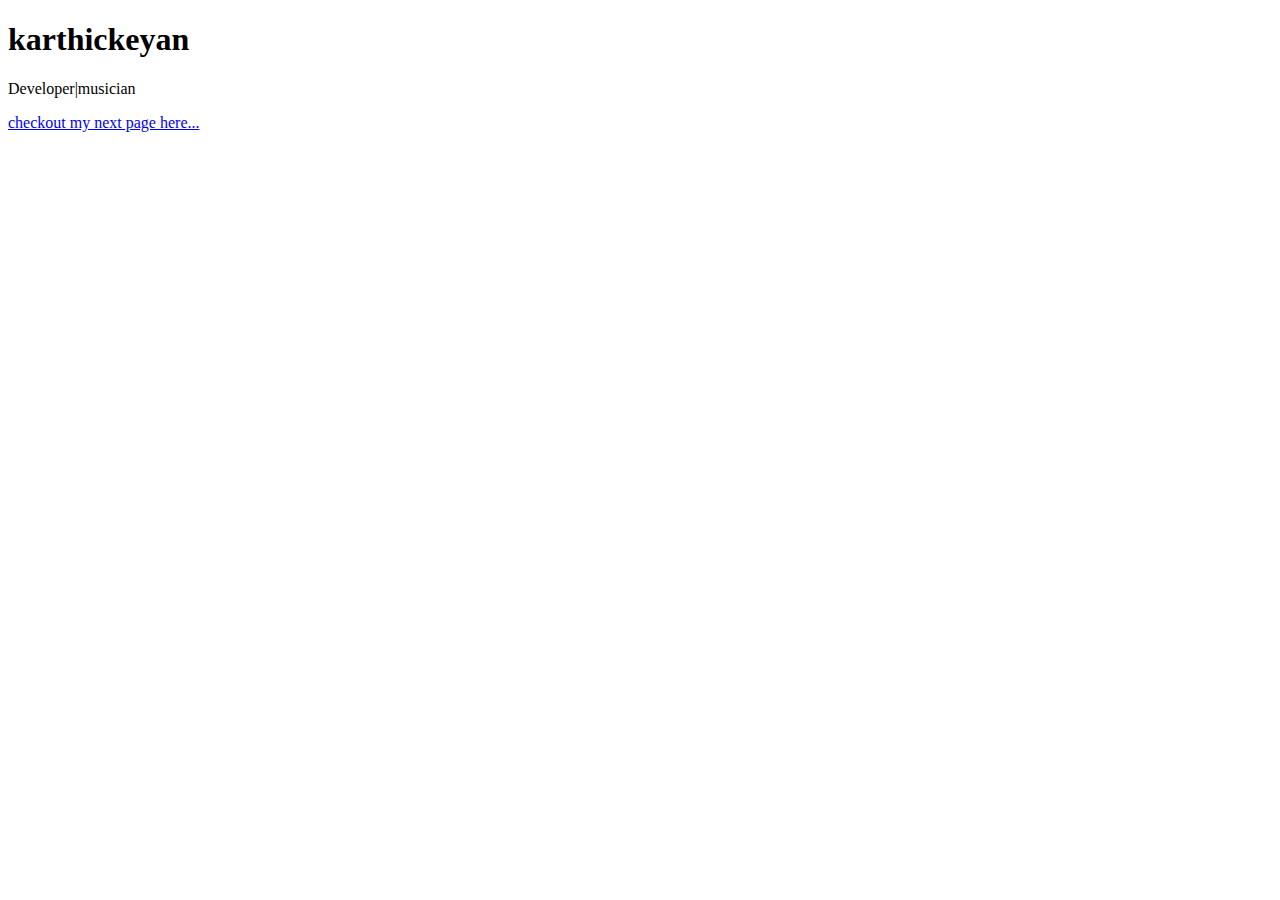
<file: anchor-tag/index.html>
<!DOCTYPE html>
<html lang="en">
  <head>
    <meta charset="UTF-8" />
    <meta name="viewport" content="width=device-width, initial-scale=1.0" />
    <title>anchor tag</title>
  </head>
  <body>
    <div>
      <h1>karthickeyan</h1>
      <p>Developer|musician</p>
      <a href="next.html">checkout my next page here...</a>
    </div>
  </body>
</html>
</file>
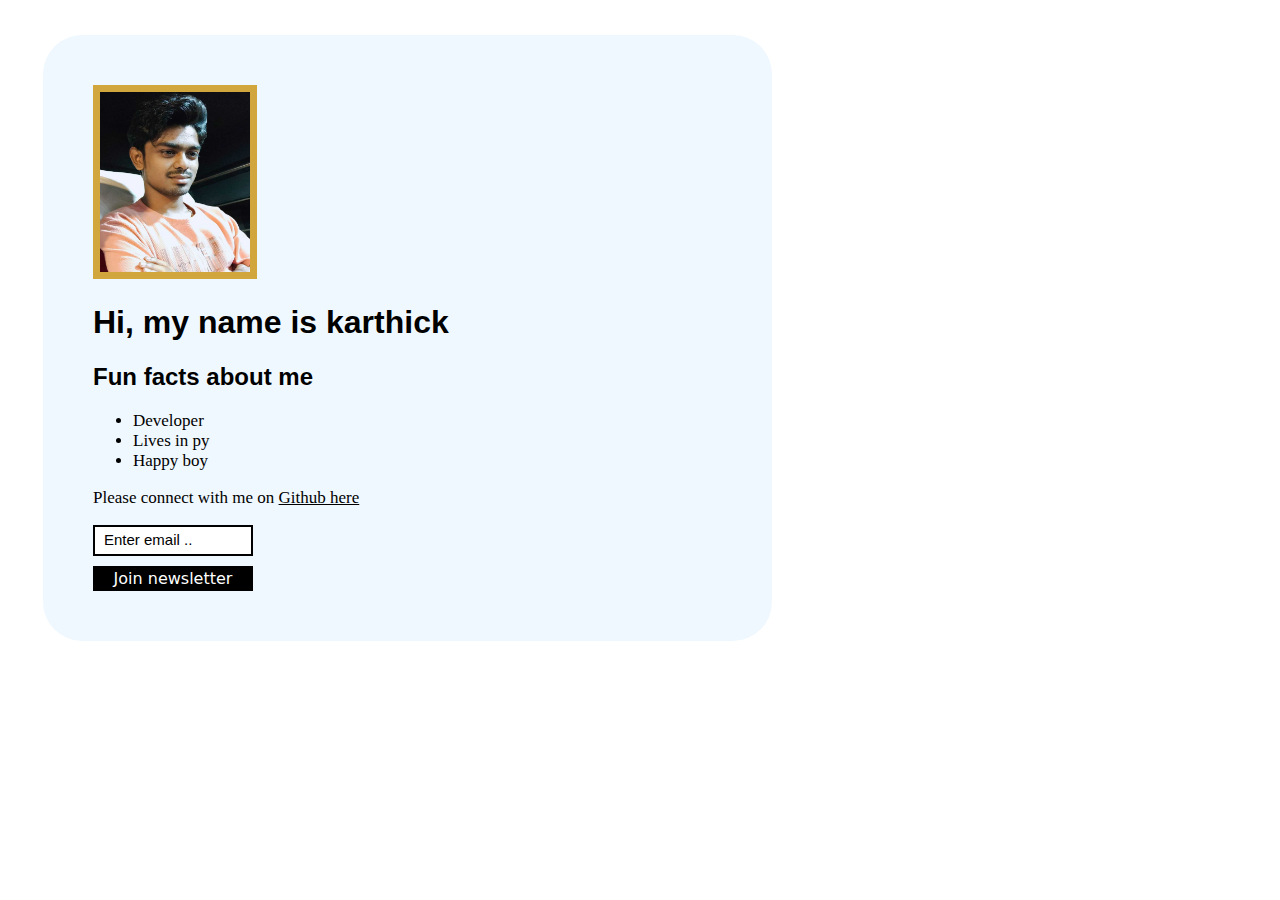
<file: app/index.html>
<!DOCTYPE html>
<html lang="en">
  <head>
    <meta charset="UTF-8" />
    <meta name="viewport" content="width=device-width, initial-scale=1.0" />
    <title>first-website</title>
    <link rel="stylesheet" href="style.css" />
  </head>
  <body>
    <div class="main-div">
      <div class="first-section">
        <img
          src="assets/IMG_20230821_142634.jpg"
          alt=""
          width="150px"
          height="180px"
        />
        <h1>Hi, my name is karthick</h1>
        <div class="second-section">
          <h2>Fun facts about me</h2>
          <ul>
            <li>Developer</li>
            <li>Lives in py</li>
            <li>Happy boy</li>
          </ul>
          <p>
            Please connect with me on
            <a
              href="https://github.com/karthickeyan-mediwave/first-website"
              target="_blank"
              >Github here</a
            >
          </p>
          <input type="email" placeholder="Enter email .." />
          <button class="btn">Join newsletter</button>
        </div>
      </div>
    </div>
  </body>
</html>
</file>
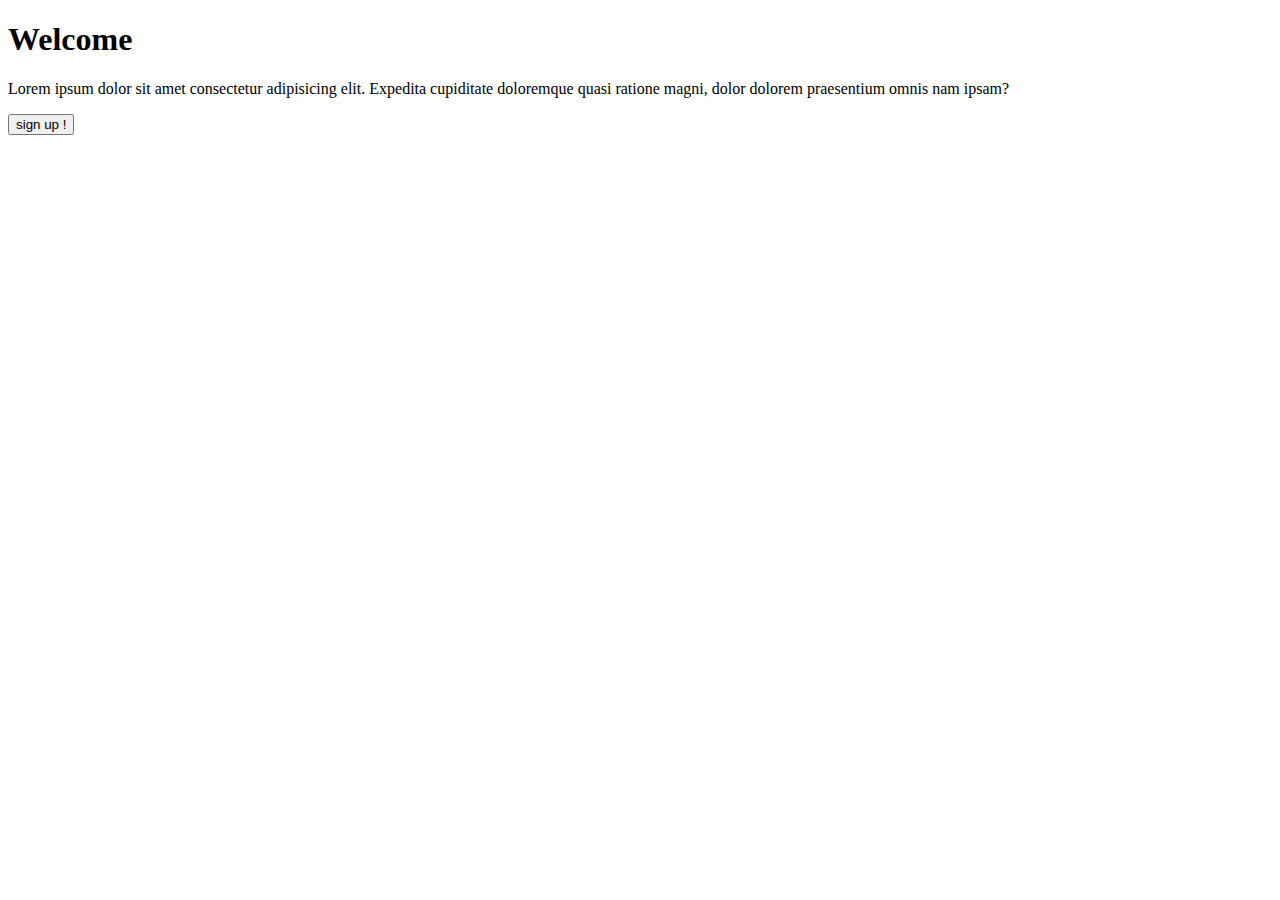
<file: button-tag/index.html>
<!DOCTYPE html>
<html lang="en">
  <head>
    <meta charset="UTF-8" />
    <meta name="viewport" content="width=device-width, initial-scale=1.0" />
    <title>button</title>
  </head>
  <body>
    <div>
      <h1>Welcome</h1>
      <p>
        Lorem ipsum dolor sit amet consectetur adipisicing elit. Expedita
        cupiditate doloremque quasi ratione magni, dolor dolorem praesentium
        omnis nam ipsam?
      </p>
      <button>sign up !</button>
    </div>
  </body>
</html>
</file>
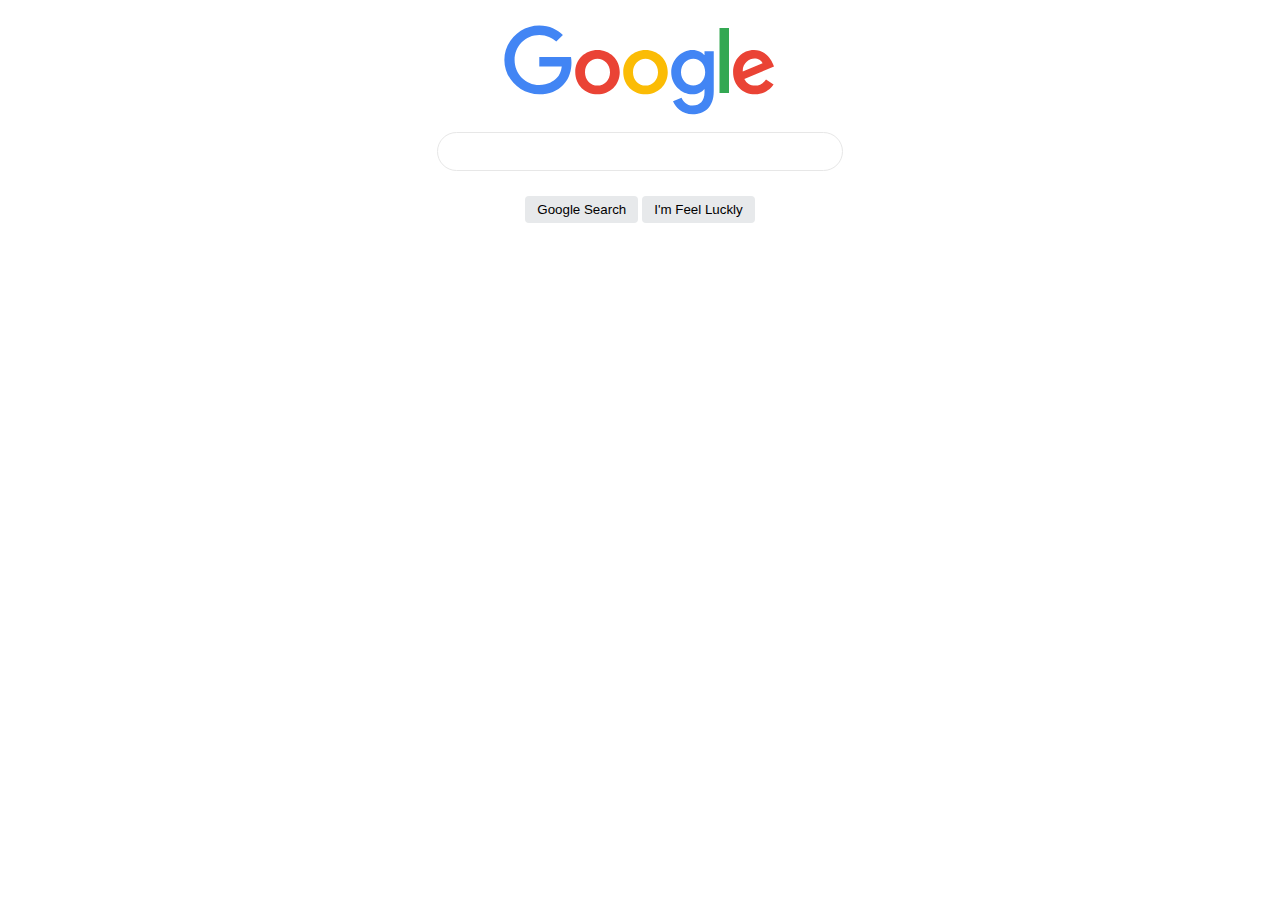
<file: google/index.html>
<!DOCTYPE html>
<html lang="en">
  <head>
    <meta charset="UTF-8" />
    <meta name="viewport" content="width=device-width, initial-scale=1.0" />
    <title>google</title>
    <link rel="stylesheet" href="style.css" />
  </head>
  <body>
    <div class="main-div">
      <img src="/app/assets/google_logo.svg" alt="" />
      <input type="text" />
      <button class="btn">Google Search</button>
      <button class="btn">I'm Feel Luckly</button>
    </div>
  </body>
</html>
</file>
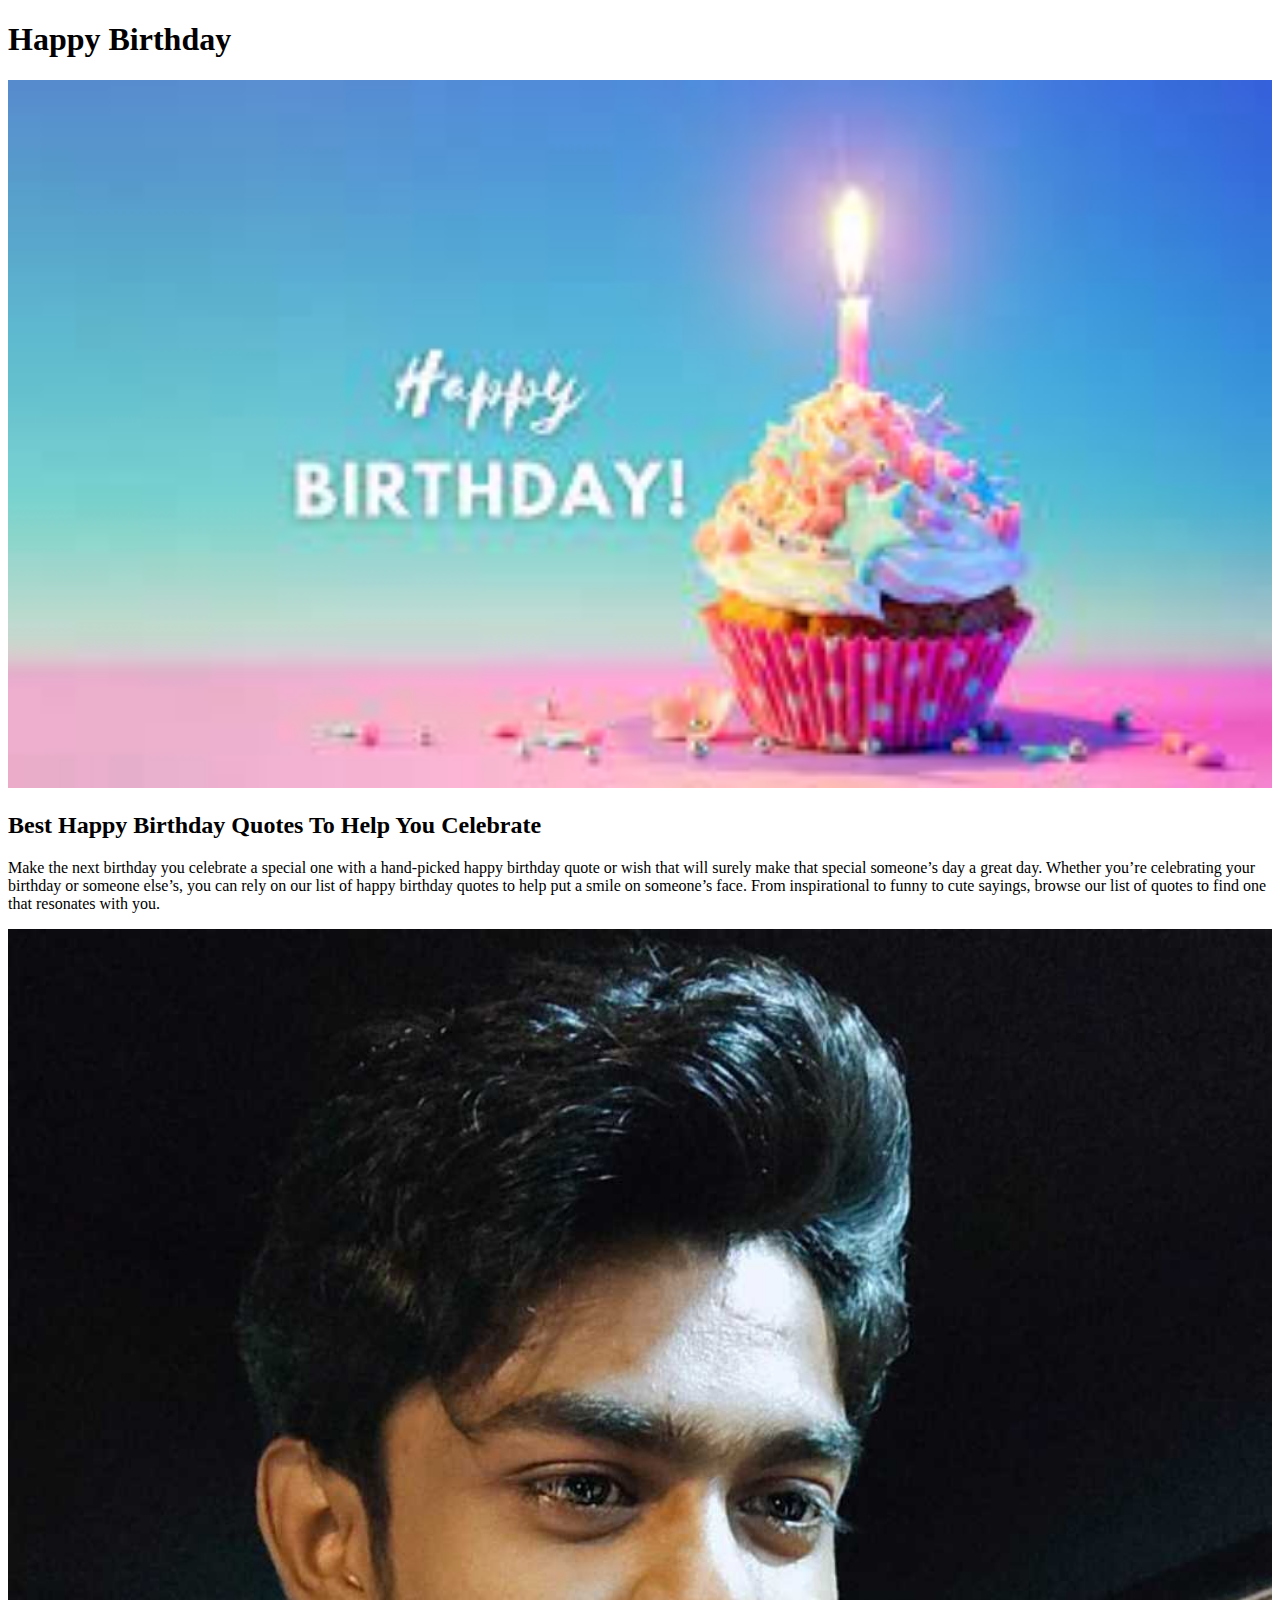
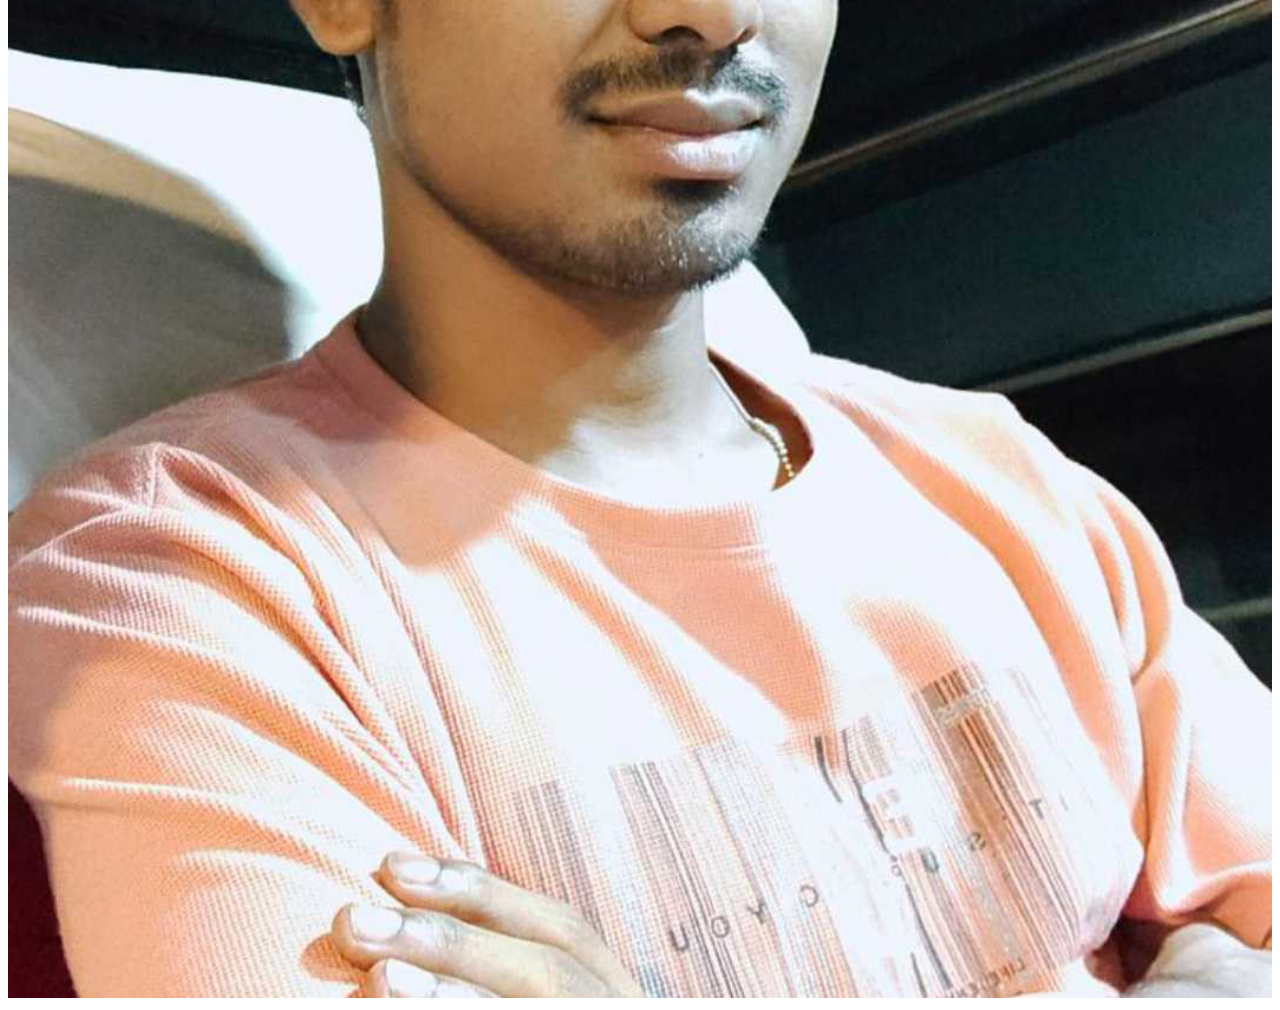
<file: image-tag/index.html>
<!DOCTYPE html>
<html lang="en">
  <head>
    <meta charset="UTF-8" />
    <meta name="viewport" content="width=device-width, initial-scale=1.0" />
    <title>images-tag</title>
  </head>
  <body>
    <div>
      <h1>Happy Birthday</h1>
      <img src="/app/assets/birthday.jpeg" alt="" width="100%" />
      <h2>Best Happy Birthday Quotes To Help You Celebrate</h2>
      <p>
        Make the next birthday you celebrate a special one with a hand-picked
        happy birthday quote or wish that will surely make that special
        someone’s day a great day. Whether you’re celebrating your birthday or
        someone else’s, you can rely on our list of happy birthday quotes to
        help put a smile on someone’s face. From inspirational to funny to cute
        sayings, browse our list of quotes to find one that resonates with you.
      </p>
    </div>
    <div>
      <img src="/app/assets/IMG_20230821_142634.jpg" alt="" width="100%" />
    </div>
  </body>
</html>
</file>
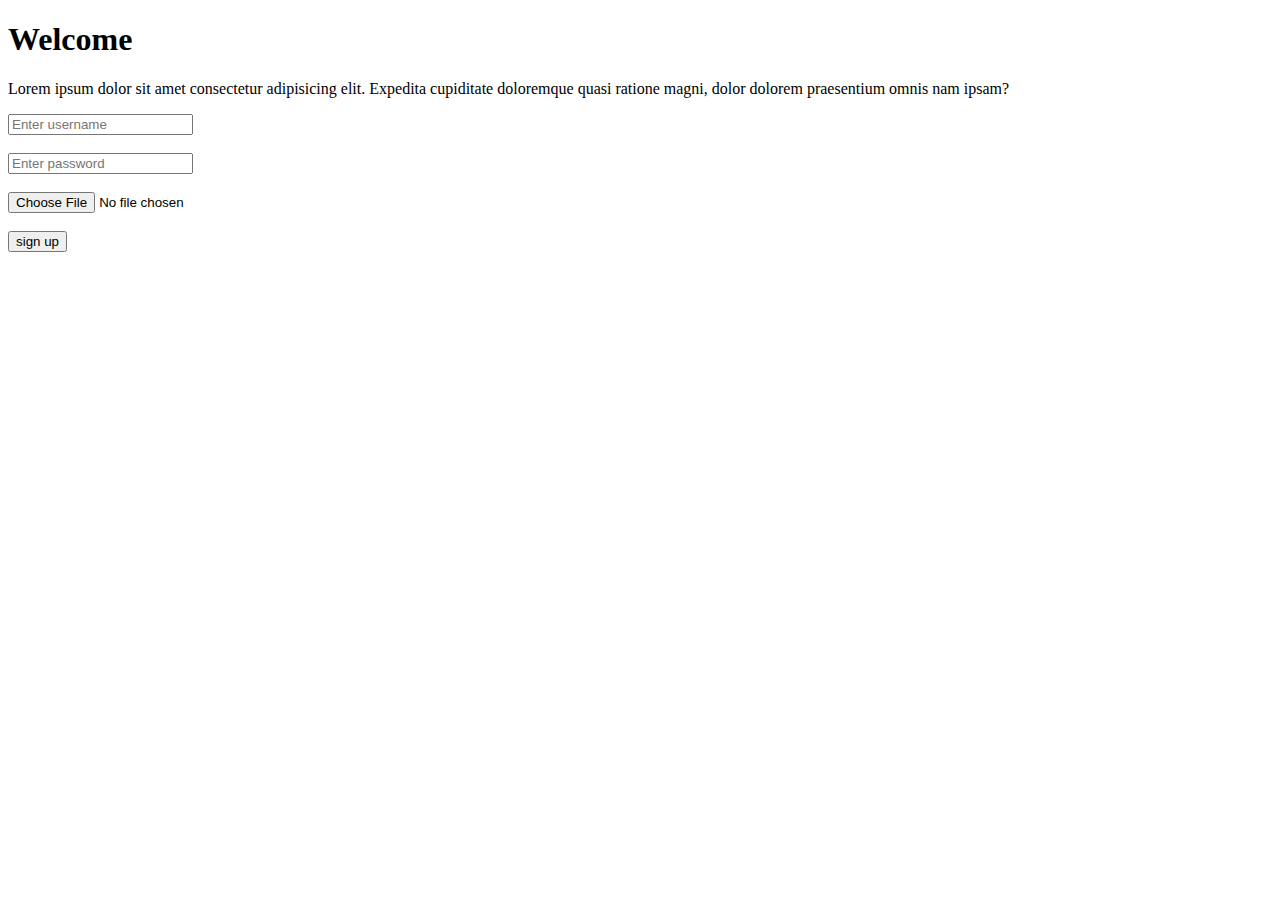
<file: input-tags/index.html>
<!DOCTYPE html>
<html lang="en">
  <head>
    <meta charset="UTF-8" />
    <meta name="viewport" content="width=device-width, initial-scale=1.0" />
    <title>input tags</title>
  </head>
  <body>
    <div>
      <h1>Welcome</h1>
      <p>
        Lorem ipsum dolor sit amet consectetur adipisicing elit. Expedita
        cupiditate doloremque quasi ratione magni, dolor dolorem praesentium
        omnis nam ipsam?
      </p>
      <input type="text" placeholder="Enter username" /> <br />
      <br />
      <input type="password" placeholder="Enter password" /> <br />
      <br />
      <input type="file" /> <br /><br />
      <button>sign up</button>
    </div>
  </body>
</html>
</file>
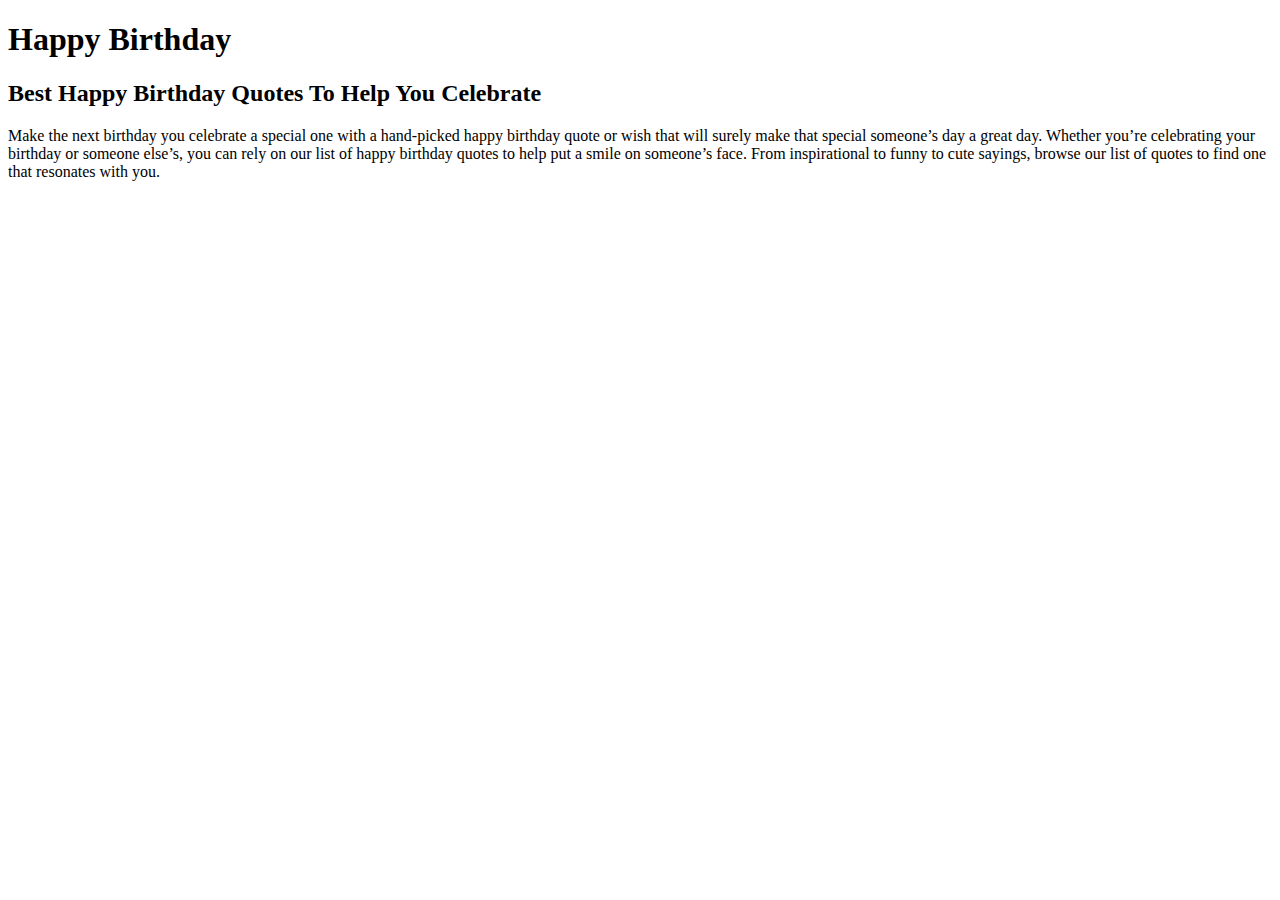
<file: news-article/index.html>
<!DOCTYPE html>
<html lang="en">
  <head>
    <meta charset="UTF-8" />
    <meta name="viewport" content="width=device-width, initial-scale=1.0" />
    <title>news article</title>
  </head>
  <body>
    <h1>Happy Birthday</h1>
    <h2>Best Happy Birthday Quotes To Help You Celebrate</h2>
    <p>
      Make the next birthday you celebrate a special one with a hand-picked
      happy birthday quote or wish that will surely make that special someone’s
      day a great day. Whether you’re celebrating your birthday or someone
      else’s, you can rely on our list of happy birthday quotes to help put a
      smile on someone’s face. From inspirational to funny to cute sayings,
      browse our list of quotes to find one that resonates with you.
    </p>
  </body>
</html>
</file>
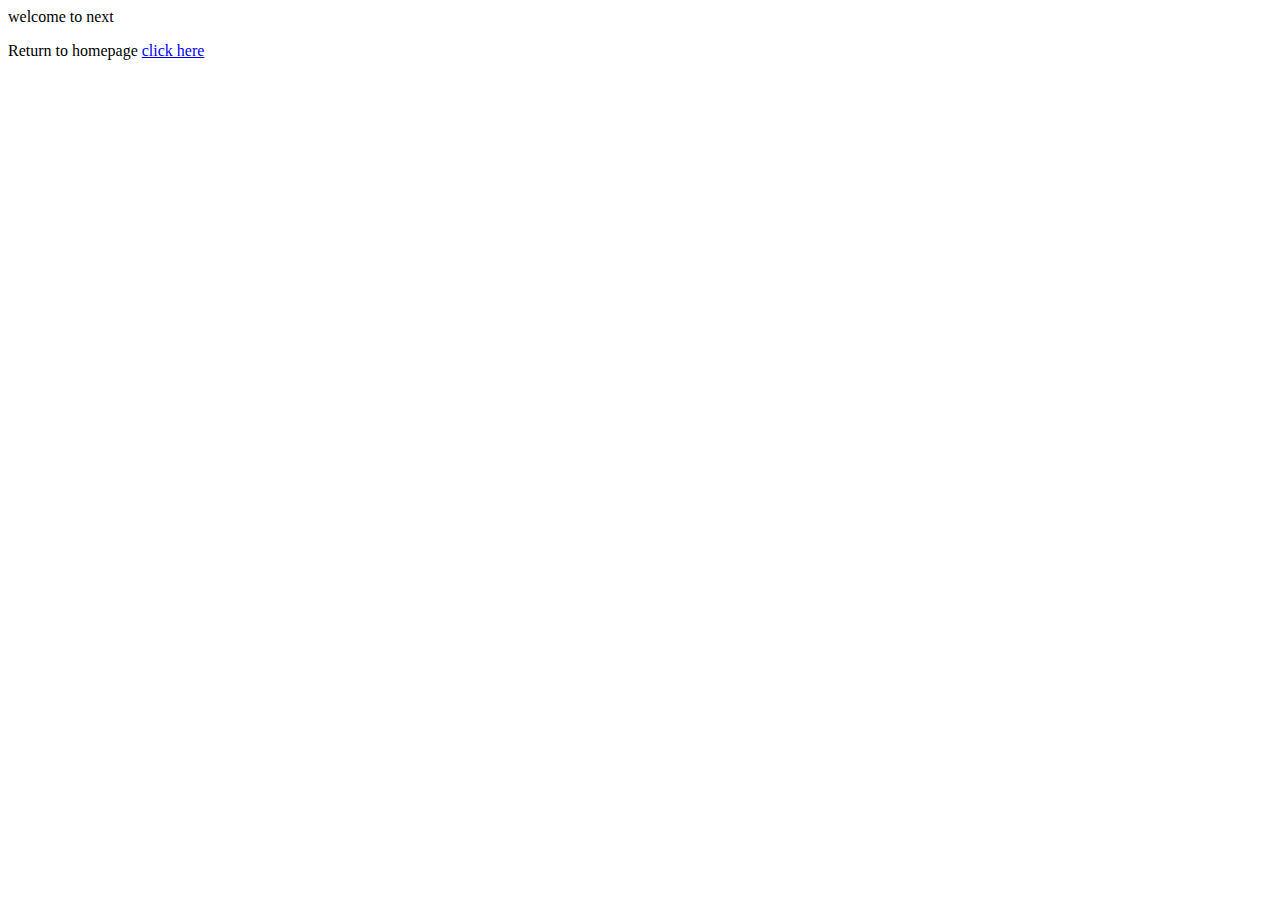
<file: anchor-tag/next.html>
<!DOCTYPE html>
<html lang="en">
  <head>
    <meta charset="UTF-8" />
    <meta name="viewport" content="width=device-width, initial-scale=1.0" />
    <title>next</title>
  </head>
  <body>
    <div>welcome to next</div>
    <p>Return to homepage <a href="index.html">click here</a></p>
  </body>
</html>
</file>
<file: app/style.css>
.first-section img {
  border: 7px solid #d1a63c;
}
h1 {
  font-family: sans-serif;
}
h2 {
  font-family: sans-serif;
}
.second-section ul {
  font-family: serif;
  font-size: 17px;
}
.second-section p {
  font-size: 17px;
}
.second-section a {
  color: black;
}
input {
  display: block;
  border: 2px solid black;
  height: 25px;
  width: 152px;
}
::placeholder {
  font-size: 15px;
  padding: 7px;
  color: black;
}
.btn {
  width: 160px;
  height: 25px;
  margin-top: 10px;
  background: black;
  color: white;
  border: none;
  font-size: 16px;
  padding: 3px;
  font-family: system-ui;
}
.main-div {
  margin-left: 35px;
  margin-top: 35px;
  background-color: aliceblue;
  padding: 50px;
  border-radius: 39px;
  margin-right: 500px;
}
</file>
<file: google/style.css>
.main-div img {
  margin-left: auto;
  margin-right: auto;
  display: block;
  margin-top: 25px;
}
.main-div input {
  display: block;
  width: 400px;
  margin-left: auto;
  margin-right: auto;
  line-height: 35px;
  border: 1px solid #e7e7e7;
  border-radius: 24px;
  margin-top: 15px;
}
.btn {
  margin-top: 25px;
  background-color: #e7e9eb;
  border: none;
  padding: 6px 12px;
  border-radius: 4px;
}
.main-div {
  text-align: center;
}
</file>
